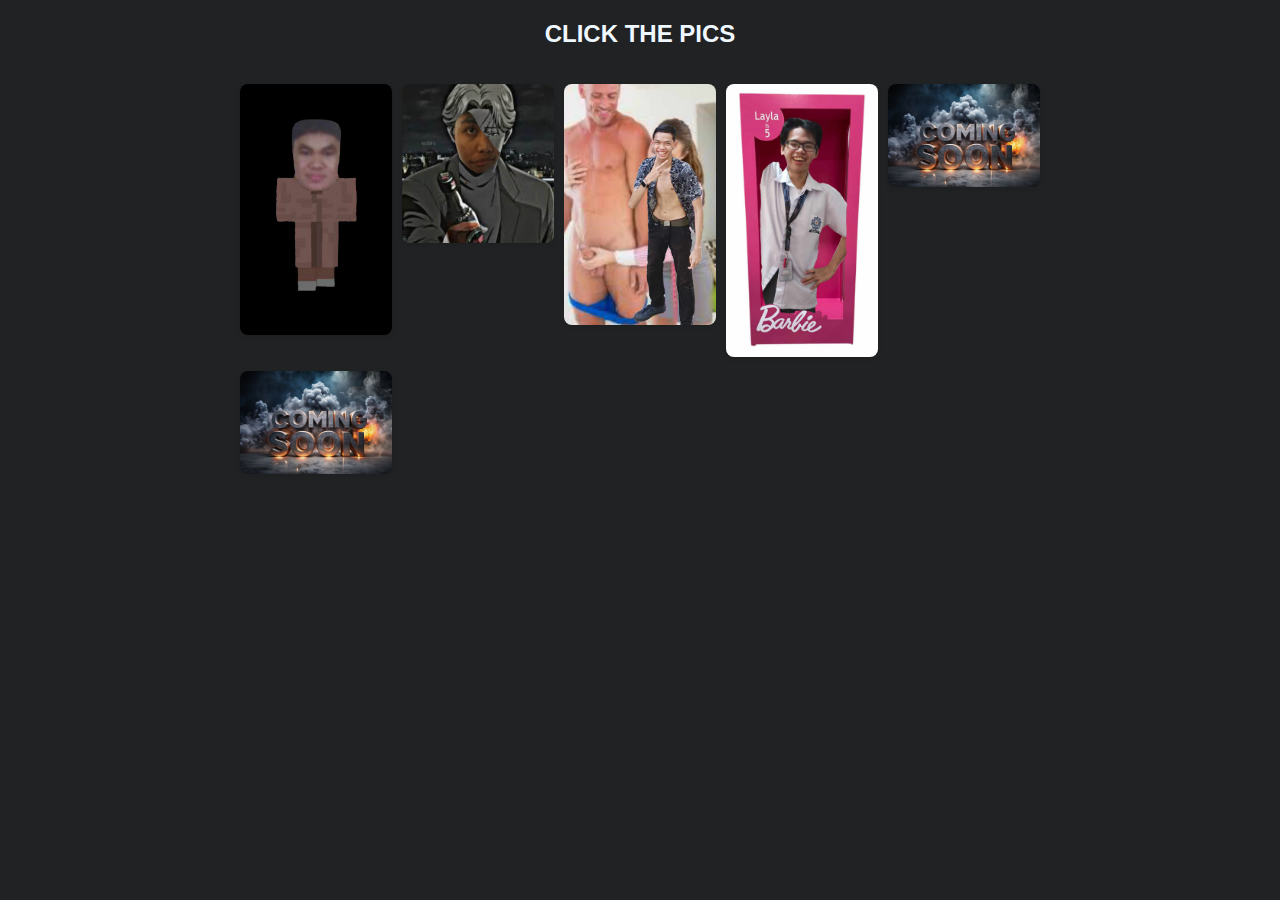
<file: index.html>
<!DOCTYPE html>
<html lang="en">
<head>
    <meta charset="UTF-8">
    <meta name="viewport" content="width=device-width, initial-scale=1.0">
    <title>HOMIES</title>
    <link rel="stylesheet" href="style's/index.css">
</head>
<body>
    <div class="container">
        <h1>CLICK THE PICS</h1>
        <div class="gallery">
            <a href="cepida.html"><img src="imgs/villiger.png" alt=""></a>
            <a href="cube.html"><img src="imgs/johan2.png" alt=""></a>
            <a href="tanglaw.html"><img src="imgs/tanglaw4.png" alt=""></a>
            <a href="gaviola.html"><img src="imgs/gav2.png" alt=""></a>
            <a href="#"><img src="imgs/comingsoon.png" alt=""></a>
            <a href="#"><img src="imgs/comingsoon.png" alt=""></a>
        </div>
    </div>
</body>
</html>
</file>
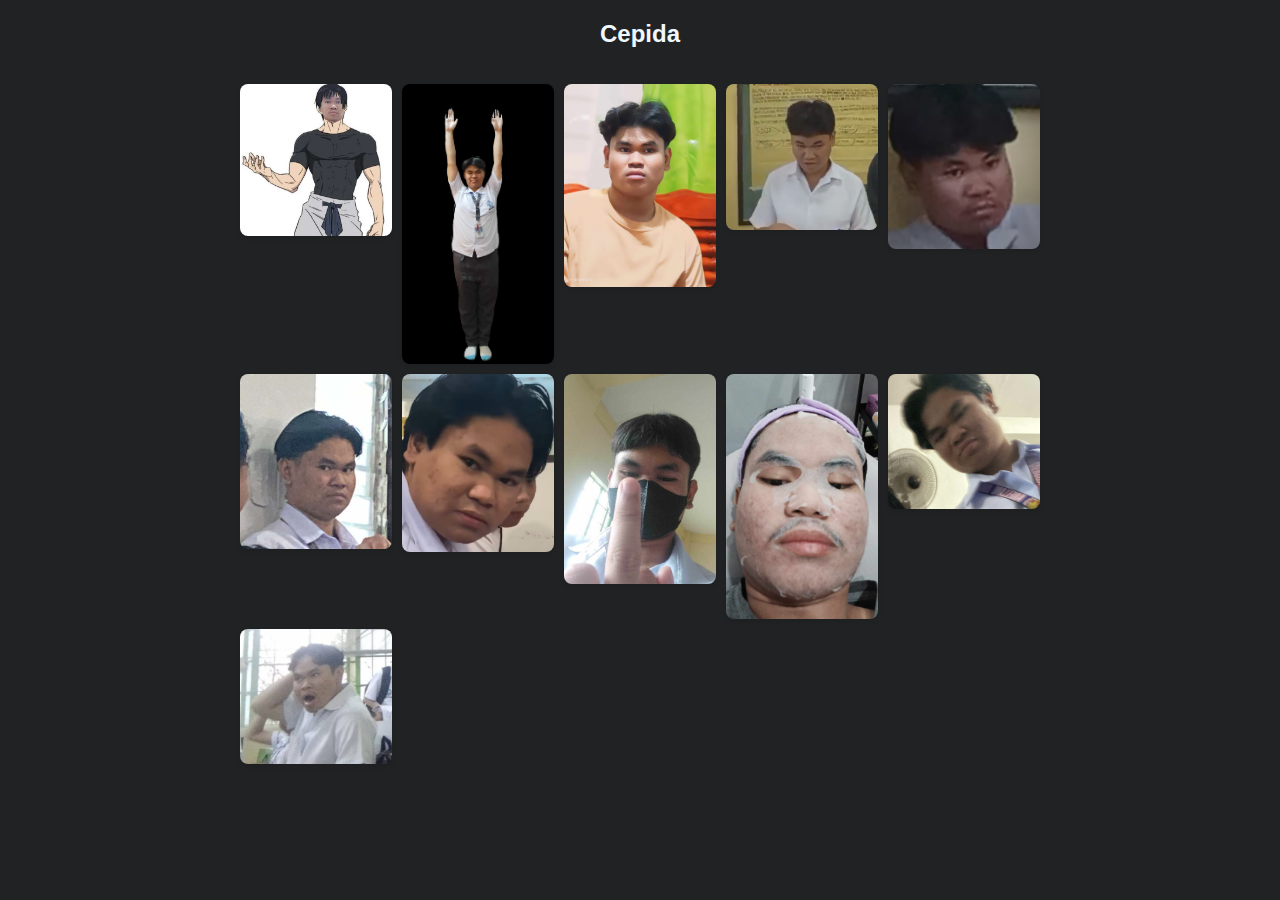
<file: cepida.html>
<!DOCTYPE html>
<html lang="en">
<head>
    <meta charset="UTF-8">
    <meta name="viewport" content="width=device-width, initial-scale=1.0">
    <title>HOMIES</title>
    <link rel="stylesheet" href="style's/cepida.css">
</head>
<body>
    <div class="container">
        <h1>Cepida</h1>
        <div class="gallery">
            <img src="imgs/tojii.png" alt="">
            <img src="imgs/toji.png" alt="">
            <img src="imgs/cep1.jpg" alt="">
            <img src="imgs/cep2.png" alt="">
            <img src="imgs/cep3.png" alt="">
            <img src="imgs/cep4.png" alt="">
            <img src="imgs/cep5.png" alt="">
            <img src="imgs/cep6.png" alt="">
            <img src="imgs/cep7.png" alt="">
            <img src="imgs/cep8.png" alt="">
            <img src="imgs/cep9.png" alt="">
        </div>
    </div>
</body>
</html>
</file>
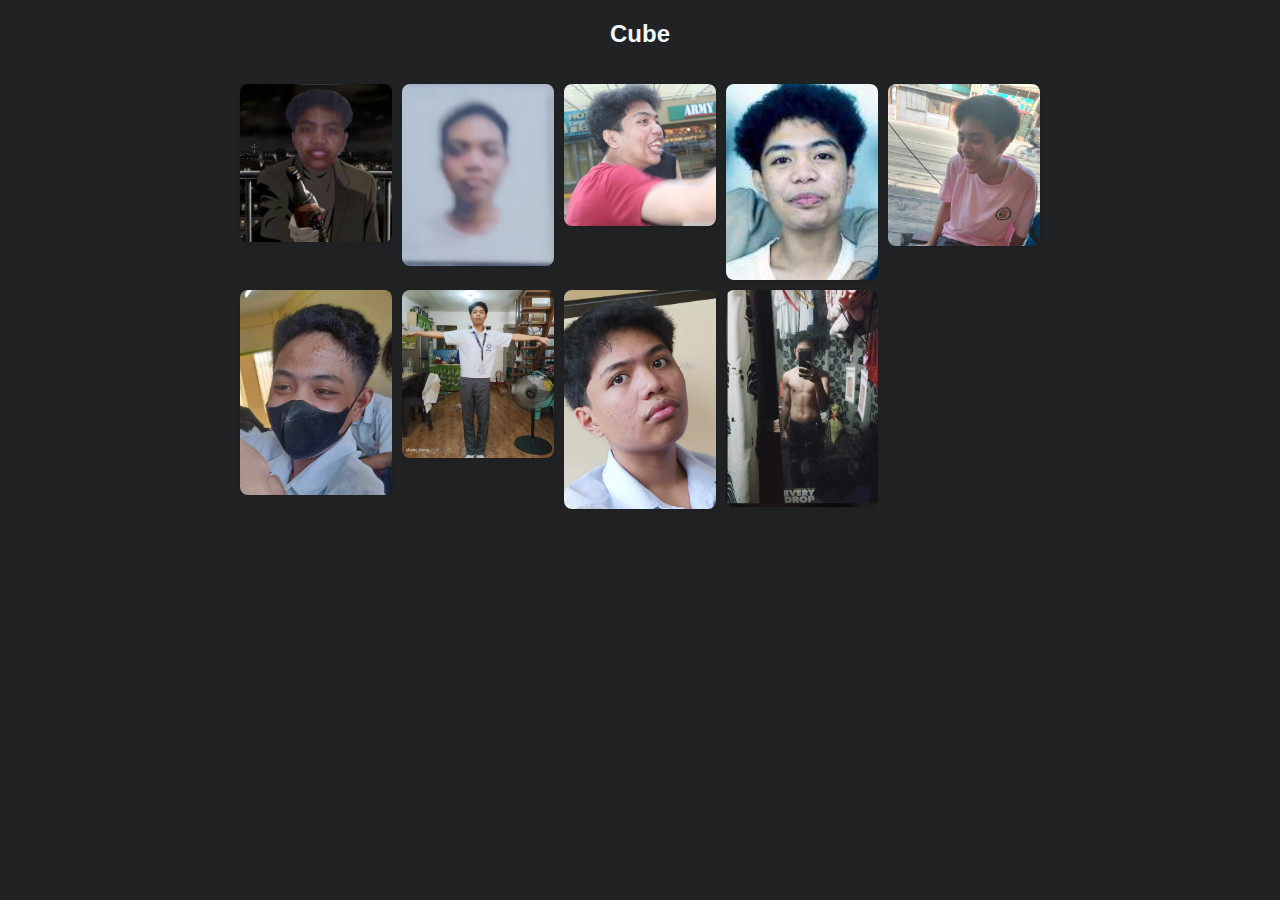
<file: cube.html>
<!DOCTYPE html>
<html lang="en">
<head>
    <meta charset="UTF-8">
    <meta name="viewport" content="width=device-width, initial-scale=1.0">
    <title>HOMIES</title>
    <link rel="stylesheet" href="style's/index.css">
</head>
<body>
    <div class="container">
        <h1>Cube</h1>
        <div class="gallery">
           <img src="imgs/johan1.png" alt="">
           <img src="imgs/cube1.png" alt="">
           <img src="imgs/cube2.png" alt="">
           <img src="imgs/cube3.png" alt="">
           <img src="imgs/cube4.png" alt="">
           <img src="imgs/cube5.png" alt="">
           <img src="imgs/cube6.png" alt="">
           <img src="imgs/cube7.png" alt="">
           <img src="imgs/cube8.png" alt="">
        </div>
    </div>
</body>
</html>
</file>
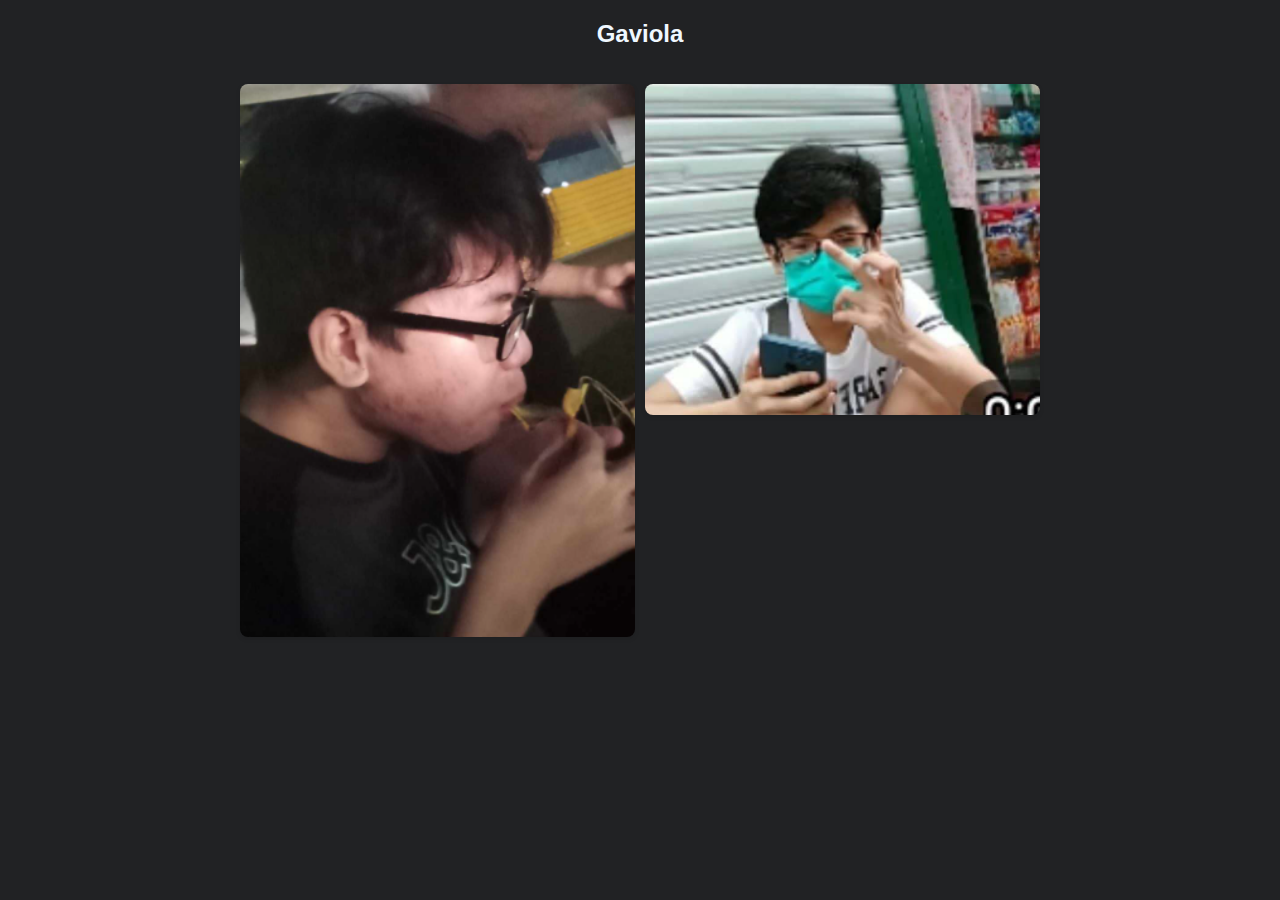
<file: gaviola.html>
<!DOCTYPE html>
<html lang="en">
<head>
    <meta charset="UTF-8">
    <meta name="viewport" content="width=device-width, initial-scale=1.0">
    <title>HOMIES</title>
    <link rel="stylesheet" href="style's/index.css">
</head>
<body>
    <div class="container">
        <h1>Gaviola</h1>
        <div class="gallery">
          <img src="imgs/gav1.png" alt="">
          <img src="imgs/gav3.png" alt="">
        </div>
    </div>
</body>
</html>
</file>
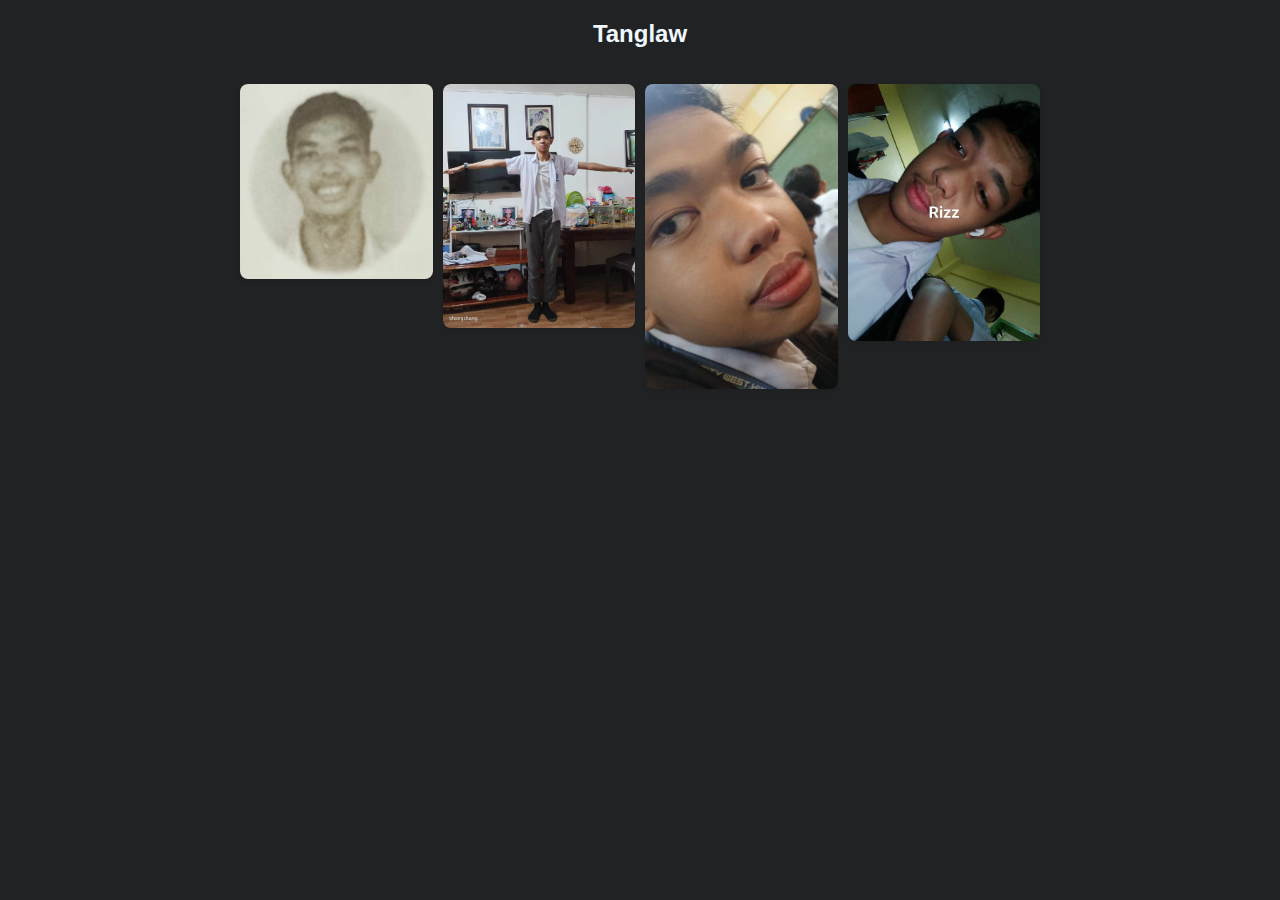
<file: tanglaw.html>
<!DOCTYPE html>
<html lang="en">
<head>
    <meta charset="UTF-8">
    <meta name="viewport" content="width=device-width, initial-scale=1.0">
    <title>HOMIES</title>
    <link rel="stylesheet" href="style's/index.css">
</head>
<body>
    <div class="container">
        <h1>Tanglaw</h1>
        <div class="gallery">
          <img src="imgs/tanglaw2.png" alt="">
          <img src="imgs/tanglaw3.png" alt="">
          <img src="imgs/tanglaw5.png" alt="">
          <img src="imgs/tanglaw6.jpg" alt="">
        </div>
    </div>
</body>
</html>
</file>
